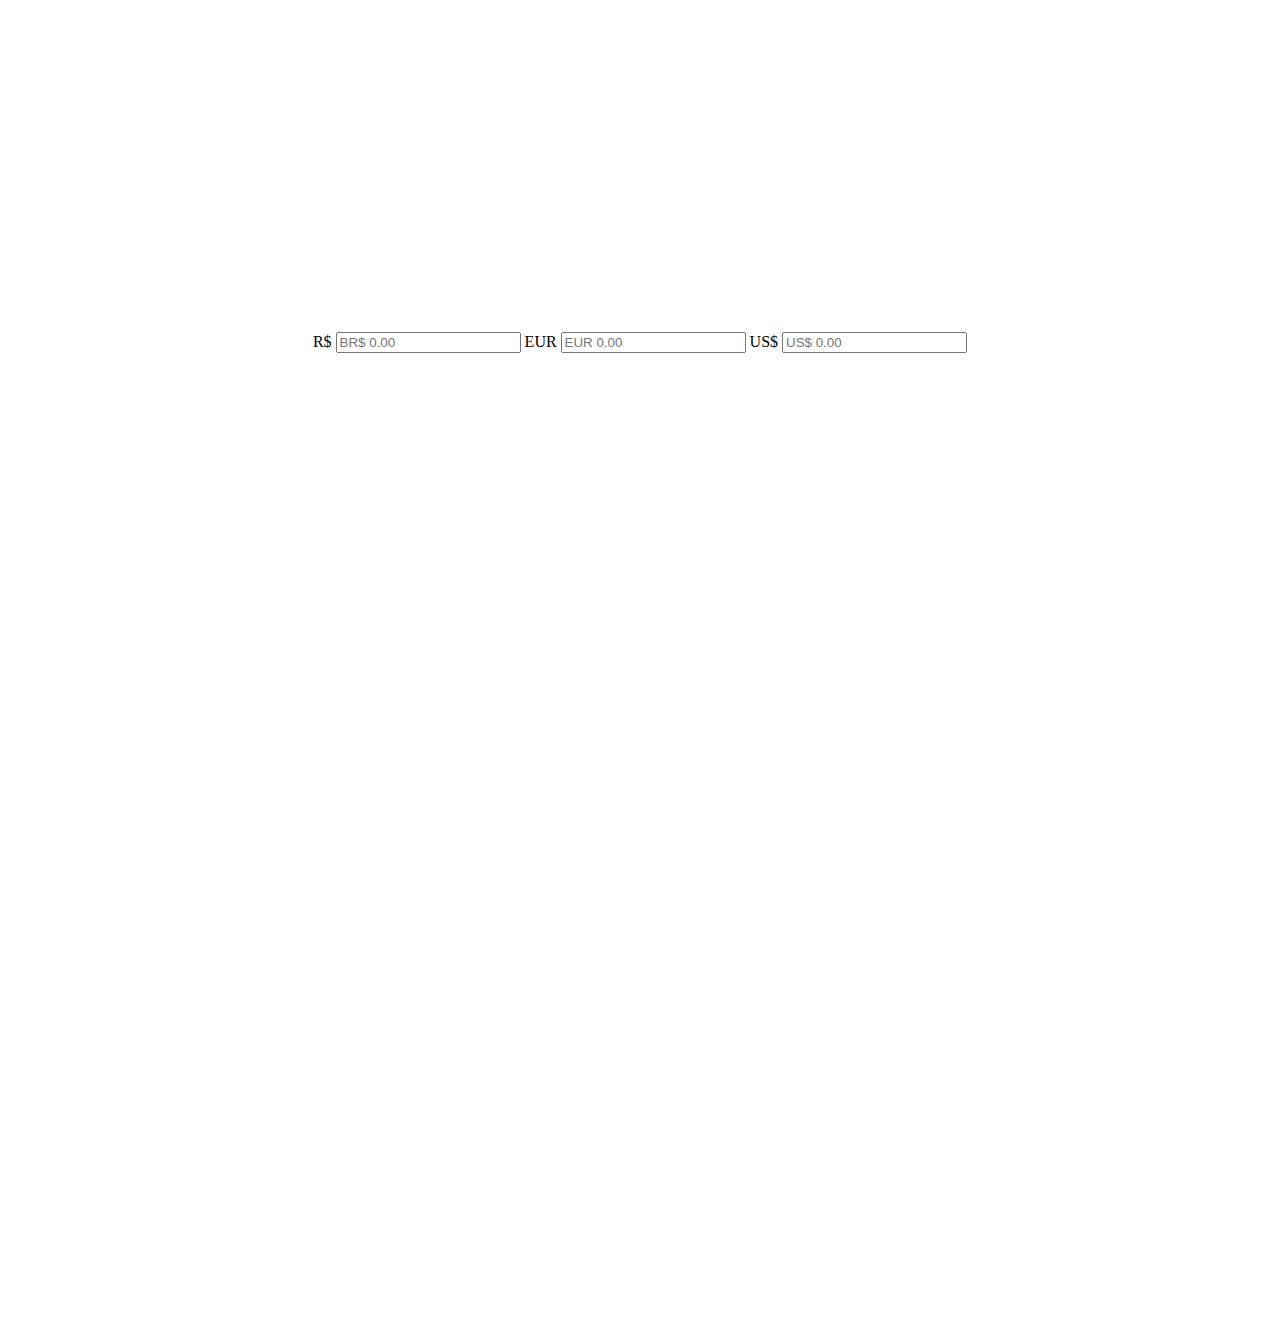
<file: cambio/index.html>
<!DOCTYPE html>
<head>
  <meta charset="UTF-8">
  <title>Casa de câmbio</title>
  <link rel="stylesheet" href="style.css">
  <link rel="shortcut icon" href="favicon.ico">
</head>
<body>
  <main>
    <p id="currency">
      R$
      <input type="number" id="real" placeholder="BR$ 0.00">
    
      EUR
      <input type="number" id="euro" placeholder="EUR 0.00">
    
      US$ 
      <input type="number" id="dollar" placeholder="US$ 0.00">
    </p>

  <p id="info"></p>
  </main>

  <script type="module" src="contr.js"></script>
</body>
</html>
</file>
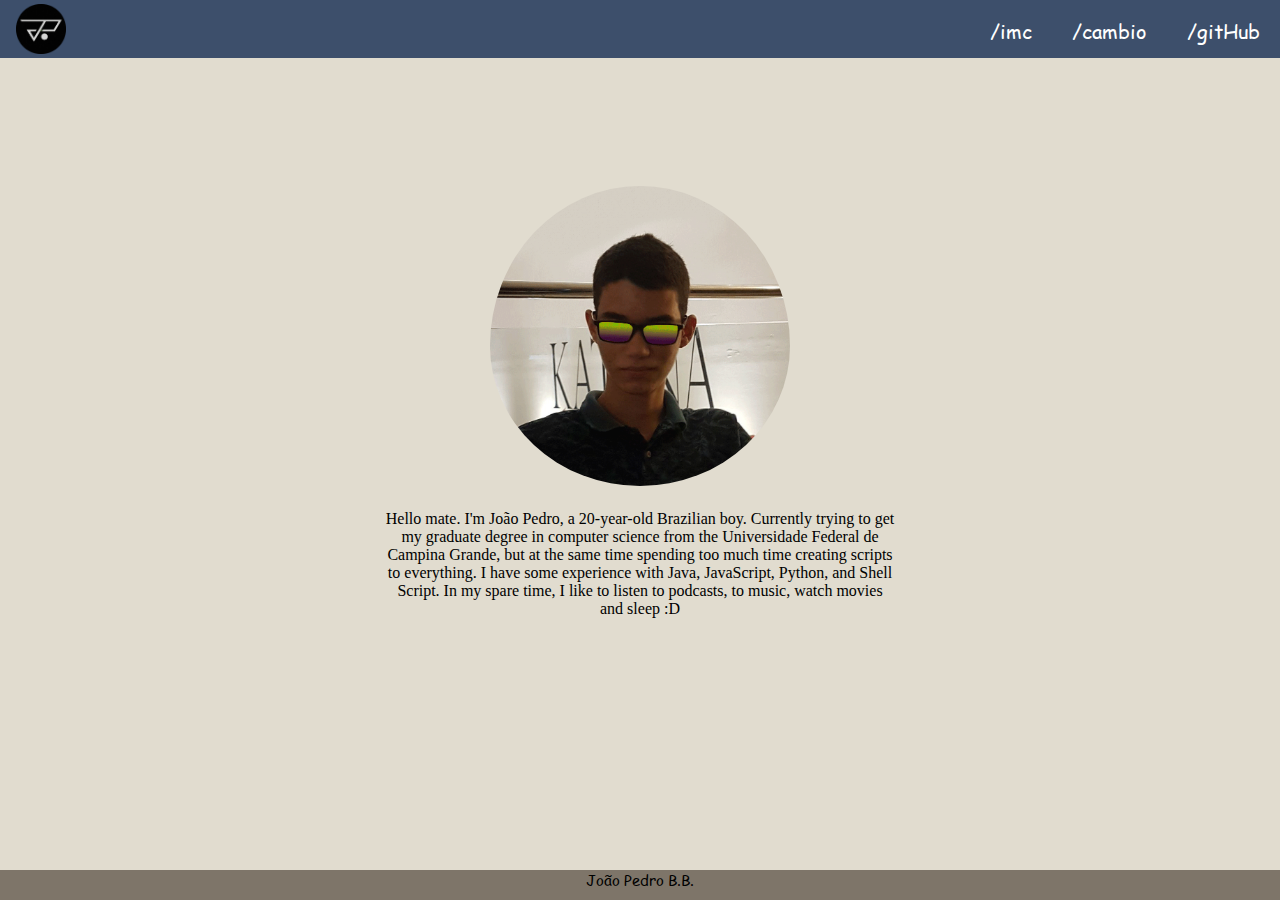
<file: public_html/index.html>
<!DOCTYPE html>

<html>
    <head>
        <meta charset="utf-8">
        <title>Hello</title>        
        <link rel="stylesheet" href="style.css">
    </head>

    <body id="index">
        <nav id="headerNav">
            <a id="gitHub" href="https://github.com/joaobb/pSoft/tree/master/public_html" target="_blank">/gitHub</a>
            <a id="cambio" href="./cambio">/cambio</a>
            <a id="imc_calc" href="imc.html">/imc</a>
            <a id="homeButtom" class="active" href="index.html">
                <img alt="logo" src="logo.png" width="50" height="50">
                </a>
        </nav>
    
        <main>
            <img id="profile_pic" src="profile_final.gif" alt="Profile" width="300" height="300">
            
            <p>Hello mate. I'm João Pedro, a 20-year-old Brazilian boy. Currently trying to get my graduate degree in computer science from the Universidade Federal de Campina Grande, but at the same time spending too much time creating scripts to everything. 
            I have some experience with Java, JavaScript, Python, and Shell Script.
            In my spare time, I like to listen to podcasts, to music, watch movies and sleep :D</p>
            
        </main>
        <footer>
            João Pedro B.B.
        </footer>
    </body>

</html>
</file>
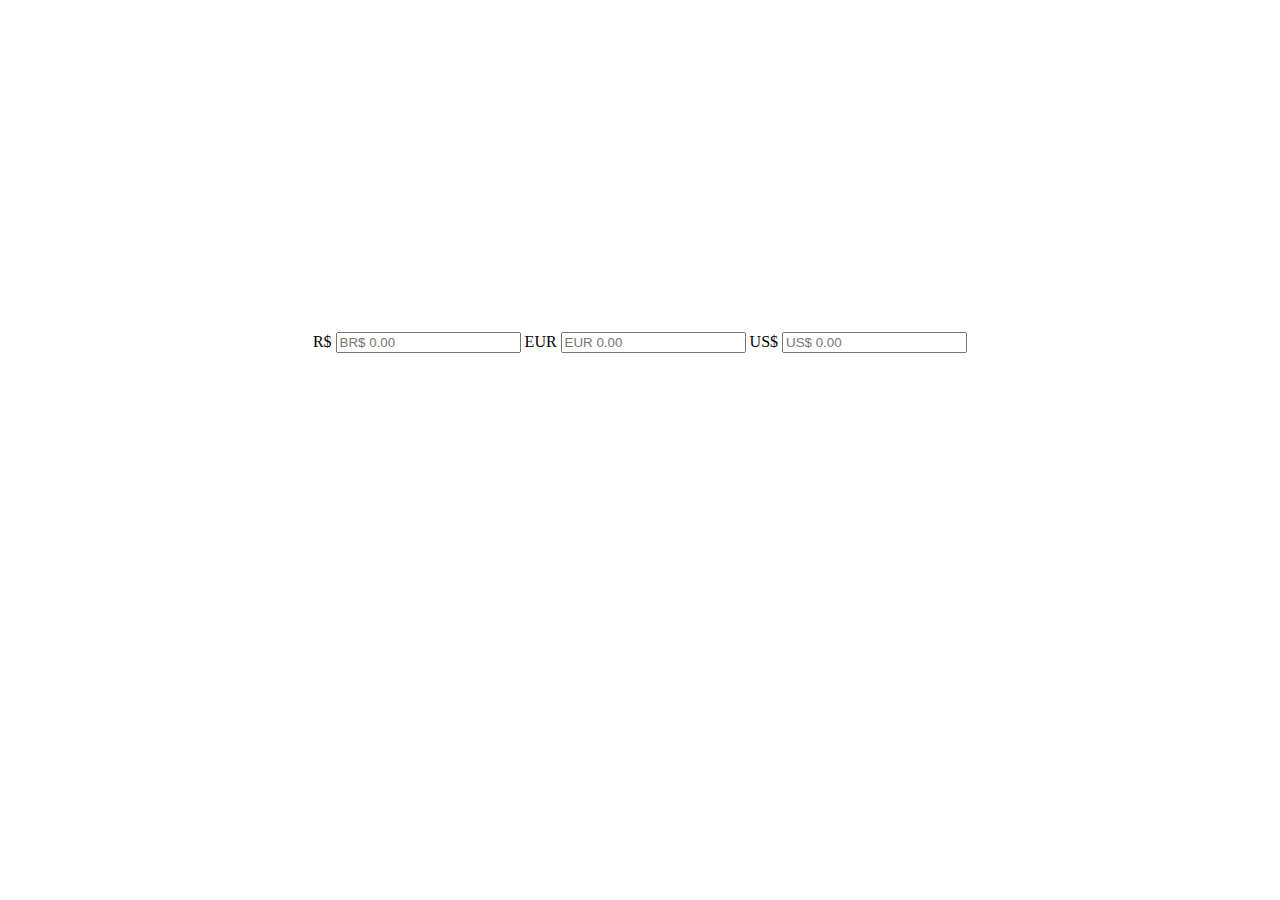
<file: cambio/cambio.html>
<!DOCTYPE html>
<head>
  <meta charset="UTF-8">
  <title>Casa de câmbio</title>
  <link rel="stylesheet" href="style.css">
</head>
<body>

  <main>
    <p id="currency">
      R$
      <input type="number" id="real" placeholder="BR$ 0.00">
    
      EUR
      <input type="number" id="euro" placeholder="EUR 0.00">
    
      US$ 
      <input type="number" id="dollar" placeholder="US$ 0.00">
    </p>
  </main>

  <script type="module" src="contr.js"></script>
</body>
</html>
</file>
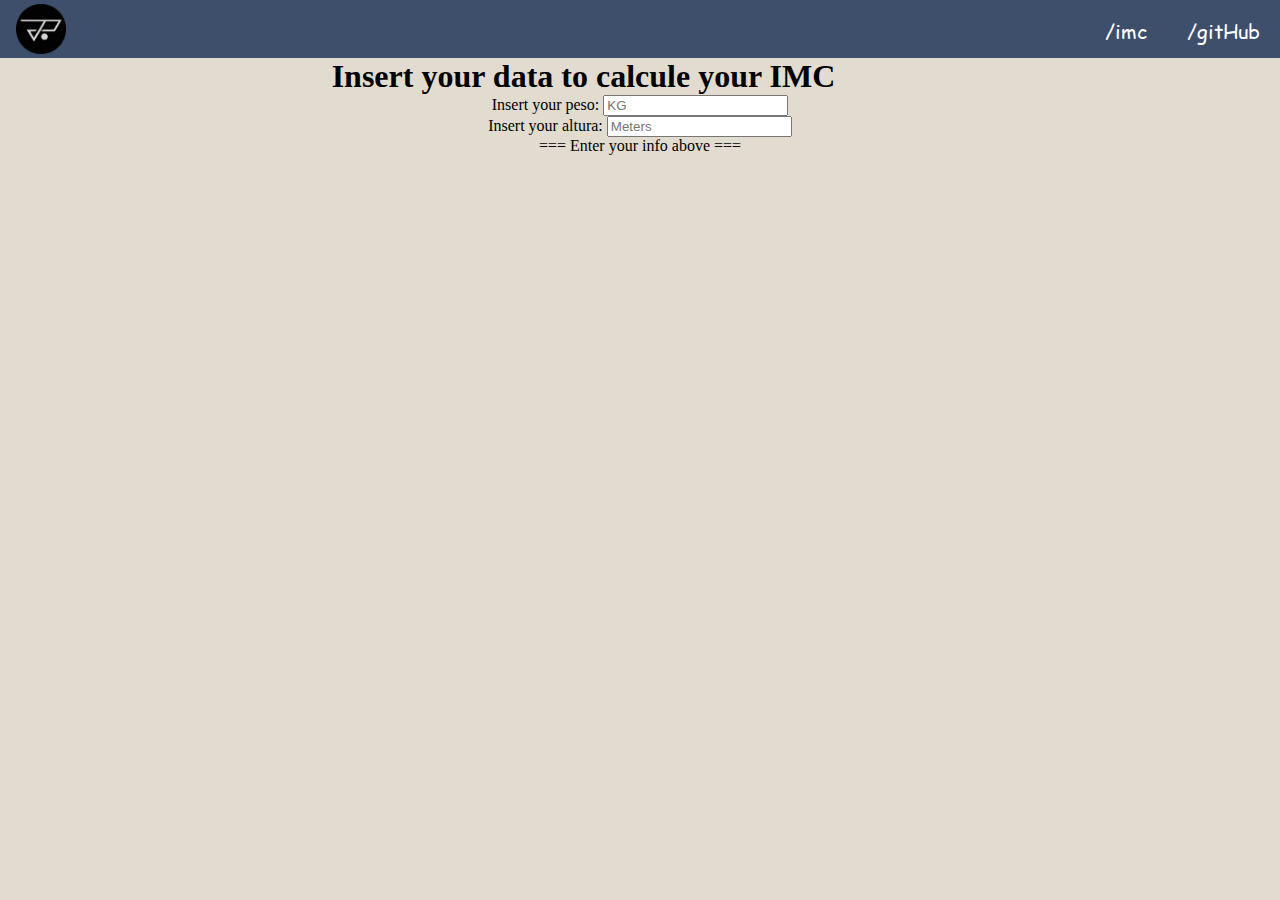
<file: public_html/imc.html>
<!DOCTYPE html>
<html>
    <head>
        <meta charset="utf-8">
        <title>=== IMC Calculator ===</title>        
        <link rel="stylesheet" href="style.css">
    </head>

    <body>
        <nav id="headerNav">
                <a id="gitHub" href="https://github.com/joaobb/pSoft/tree/master/public_html" target="_blank">/gitHub</a>
                <a id="imc_calc" href="imc.html">/imc</a>
                <a id="homeButtom" href="index.html">
                    <img alt="logo" src="logo.png" width="50" height="50">
                    </a>
            </nav>
            

        <h1>Insert your data to calcule your IMC</h1>
        <p>Insert your peso:  <input id="peso_inp" step="any" placeholder="KG" onkeyup="imc_calculator()"></p>
        <p>Insert your altura: <input id="altura_inp" step="any" placeholder="Meters" onkeyup="imc_calculator()"></p>
        <p id='result'>=== Enter your info above ===</p>

        <script>
            function imc_calculator() {
                var peso = (parseFloat(document.getElementById('peso_inp').value) || 0);
                var altura = (parseFloat(document.getElementById('altura_inp').value) || 1);
                var classification;
                var result = (peso / altura**2).toFixed(2);

                if (result < 18.5) {
                    classification = "Magreza";
                } else if (result < 25) {
                    classification = "Saudável"
                } else if (result < 30) {
                    classification = "Sobrepeso"
                } else if (result < 35) {
                    classification = "Obesidade I"
                } else if (result < 40) {
                    classification = "Obesidade II"
                } else {
                    classification = "Obesidade III"
                }

                returned = "Your IMC is: " + result + "<br> And you are in: " + classification
                console.log(returned);
                document.getElementById('result').innerHTML = returned;

            }
        </script>

    </body>


</html>
</file>
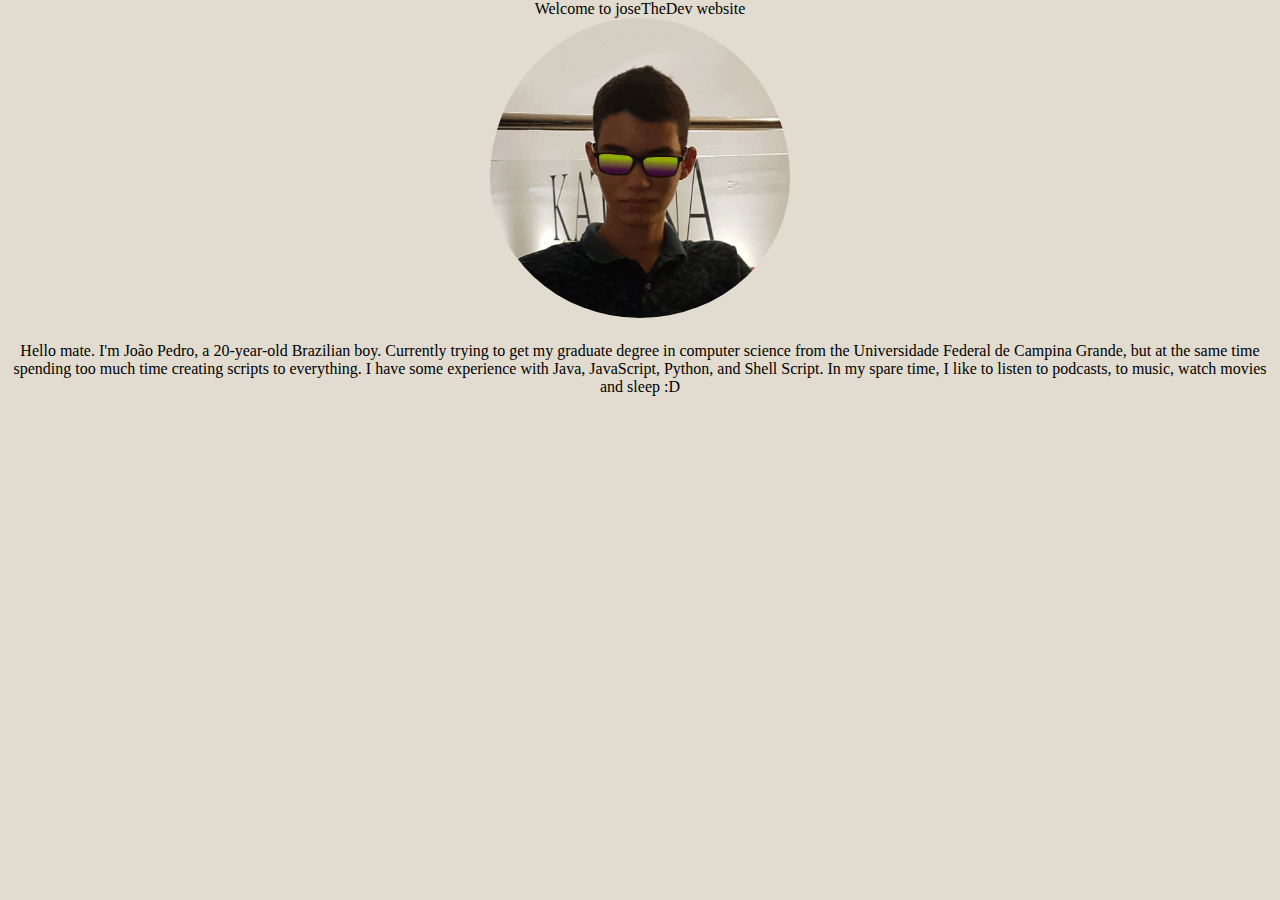
<file: public_html/test.html>
<!DOCTYPE html>
<html>
  <head>
    <title>Hallo</title>
      <link rel="stylesheet" href="style.css">
  </head>
  
  <body id="home">
    <header>Welcome to joseTheDev website</header>
    <h1></h1>
    <img id="profile_pic" src="profile_final.gif" alt="Profile" width="300" height="300">
    <p>Hello mate. I'm João Pedro, a 20-year-old Brazilian boy. Currently trying to get my graduate degree in computer science from the Universidade Federal de Campina Grande, but at the same time spending too much time creating scripts to everything. 
        I have some experience with Java, JavaScript, Python, and Shell Script.
        In my spare time, I like to listen to podcasts, to music, watch movies and sleep :D</p>

  </body>
</html>
</file>
<file: cambio/style.css>
body {
    background-image: url('https://source.unsplash.com/featured/?wallpaper');
    background-size: cover;
}

p#currency,#info {
    text-align: center;
    padding: 25% 0;
}
</file>
<file: public_html/style.css>
@charset "UTF-8";

@font-face {
    font-family: 'Comic Sans';
    src: url("Comic Sans MS.ttf");
}

* {
    margin: 0;
}


body {
    background-color: #E1DCCF;
    text-align: center;
}

nav {
    width: 100%;
    height: 58px;
    background: #3D4F6B;
    color: white;
    font-family: 'Comic Sans';
}

#headerNav a {
    float: right;
    color: white;
    padding: 17px 20px;
    text-decoration: none;
    font-size: 20px;
}

#headerNav #homeButtom {
    float: left;
    padding: 4px 16px;
}

img#profile_pic {
    border-radius: 50%;
    padding-block-end: 20px;
}

main {
    padding: 10%;
    max-width: 40%;
    margin-left: auto;
    margin-right: auto 
}

footer {
    width: 100%;
    height: 30px;
    position: fixed;
    bottom:0px;
    font-size: 15px;
    background: #7E7569;
    font-family: 'Comic Sans';
}

#footerNav {
}
</file>
